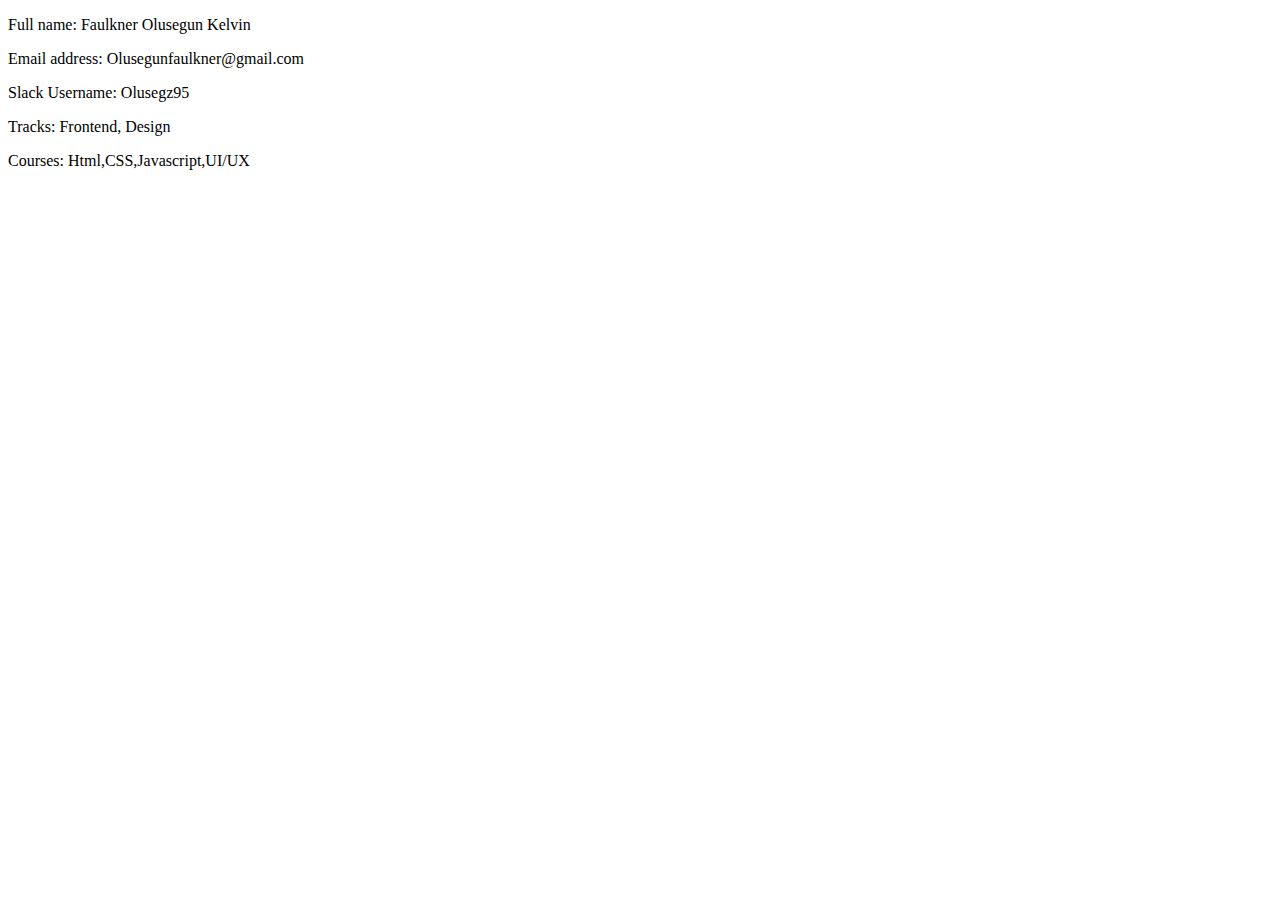
<file: git.html>
<!DOCTYPE html>
<html>
<head>
	<title>GIT TASK ONE</title>
</head>
<body>
	<p> Full name: Faulkner Olusegun Kelvin </p>
	<p> Email address: Olusegunfaulkner@gmail.com </p>
	<p> Slack Username: Olusegz95 </p>
	<p> Tracks: Frontend, Design </p>
	<p> Courses: Html,CSS,Javascript,UI/UX</p>

</body>
</html>
</file>
